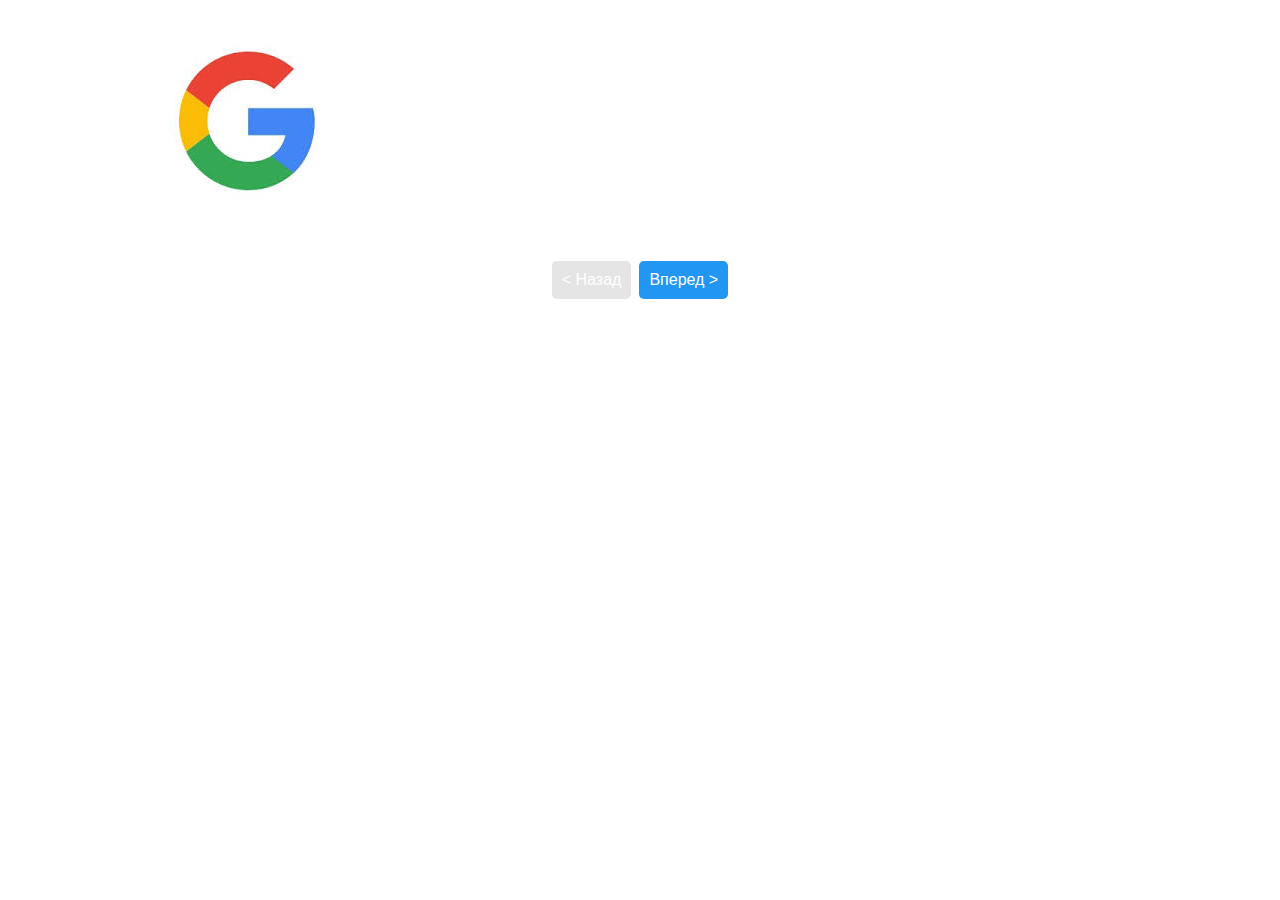
<file: Demian-Rymar/Task 2/index.html>
<!DOCTYPE html>
<html lang="en">

<head>
    <meta charset="UTF-8">
    <meta http-equiv="X-UA-Compatible" content="IE=edge">
    <meta name="viewport" content="width=device-width, initial-scale=1.0">
    <link rel="stylesheet" href="styles.css">
    <title>Task 2</title>
</head>

<body>
    <div class="gallery-container">
        <div class="gallery-image-container">
            <img src="img/image1.jpg" alt="Image 1" id="gallery-image">
        </div>

        <div class="gallery-button-container">
            <button id="previous-button" disabled>
                &lt; Назад
            </button>

            <button id="next-button">
                Вперед &gt;
            </button>
        </div>
    </div>

    <script src="main.js"></script>
</body>

</html>
</file>
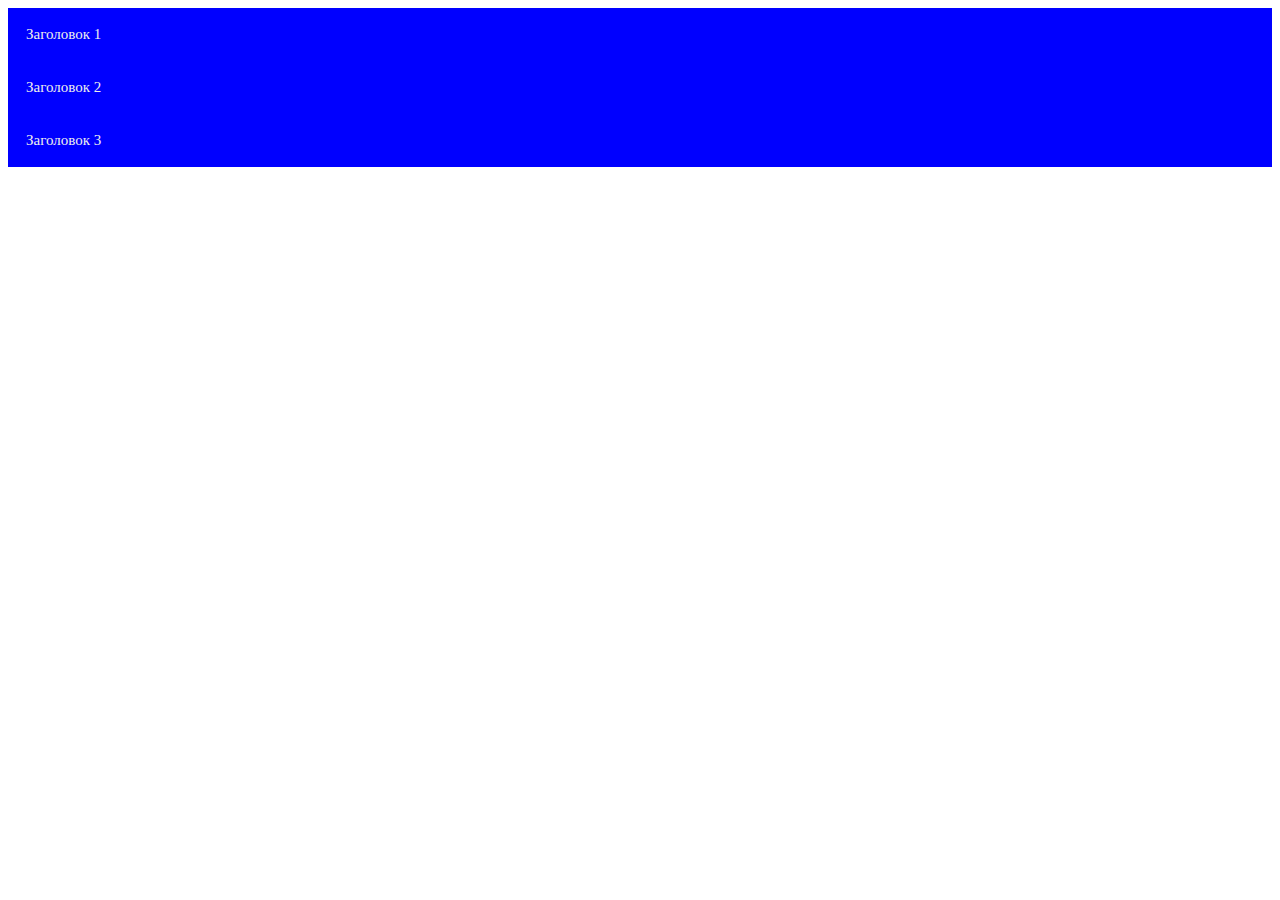
<file: Demian-Rymar/Task 3/index.html>
<!DOCTYPE html>
<html lang="en">

<head>
    <meta charset="UTF-8">
    <meta http-equiv="X-UA-Compatible" content="IE=edge">
    <meta name="viewport" content="width=device-width, initial-scale=1.0">
    <link rel="stylesheet" href="styles.css">
    <title>Task 3</title>
</head>

<body>
    <div class="accordion-container">
        <div class="accordion">
            <div class="accordion-header">
                Заголовок 1
            </div>

            <div class="accordion-content">
                <p>
                    Lorem ipsum dolor sit amet consectetur adipisicing elit. 
                    Hic laudantium eos temporibus exercitationem vitae blanditiis accusamus,<br> 
                    labore aspernatur in fugit qui autem optio repudiandae quia modi cum fugiat.<br> 
                    Quod, inventore?
                </p>
            </div>
        </div>

        <div class="accordion">
            <div class="accordion-header">
                Заголовок 2
            </div>

            <div class="accordion-content">
                <p>
                    Lorem ipsum dolor sit amet consectetur adipisicing elit. 
                    Hic laudantium eos temporibus exercitationem vitae blanditiis accusamus,<br> 
                    labore aspernatur in fugit qui autem optio repudiandae quia modi cum fugiat.<br> 
                    Quod, inventore?
                </p>
            </div>
        </div>

        <div class="accordion">
            <div class="accordion-header">
                Заголовок 3
            </div>

            <div class="accordion-content">
                <p>
                    Lorem ipsum dolor sit amet consectetur adipisicing elit. 
                    Hic laudantium eos temporibus exercitationem vitae blanditiis accusamus,<br> 
                    labore aspernatur in fugit qui autem optio repudiandae quia modi cum fugiat.<br> 
                    Quod, inventore?
                </p>
            </div>
        </div>
    </div>
    <script src="main.js"></script>
</body>

</html>
</file>
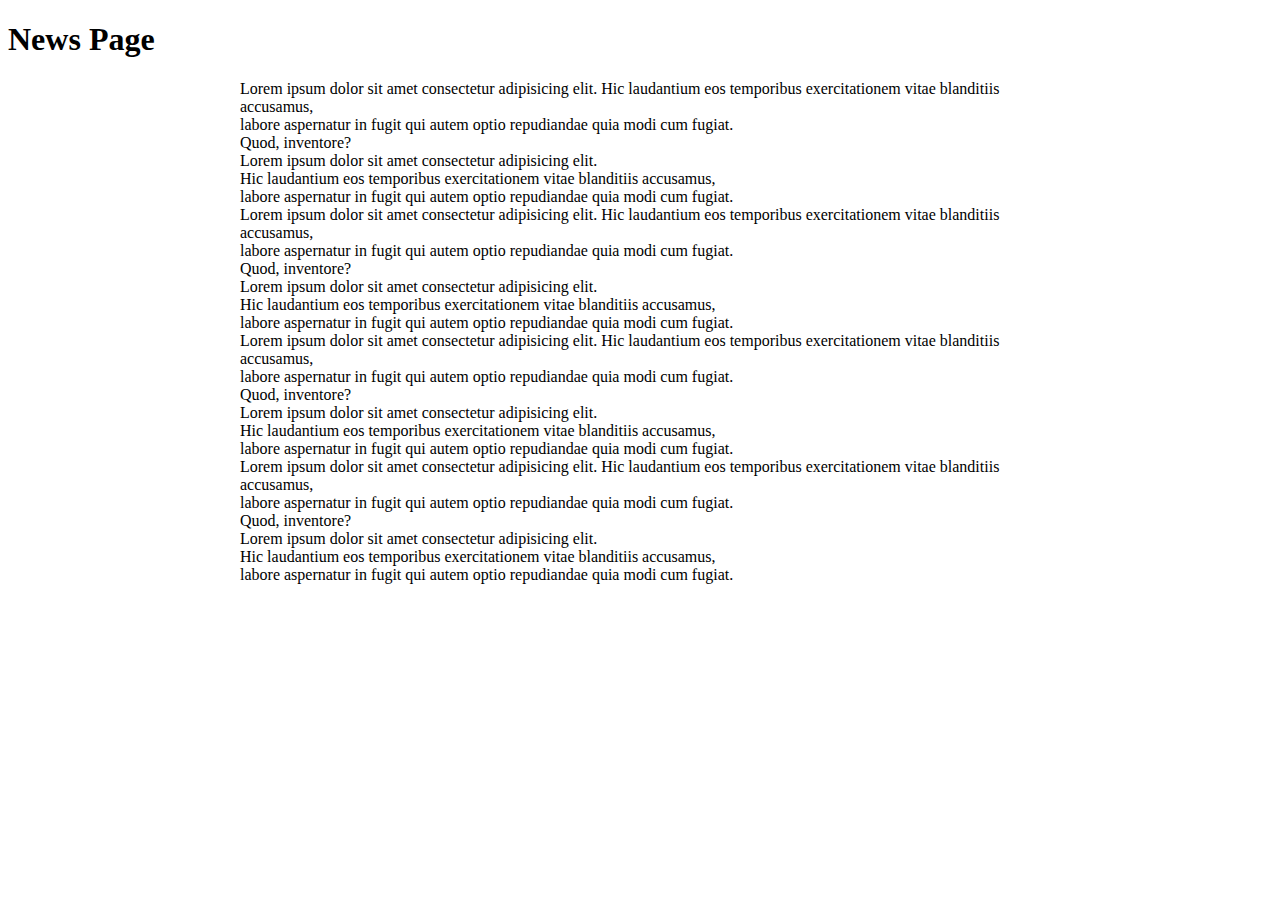
<file: Demian-Rymar/Task 4/index.html>
<!DOCTYPE html>
<html lang="en">

<head>
    <meta charset="UTF-8">
    <meta http-equiv="X-UA-Compatible" content="IE=edge">
    <meta name="viewport" content="width=device-width, initial-scale=1.0">
    <link rel="stylesheet" href="styles.css">
    <title>Task 4</title>
</head>

<body>
    <h1>
        News Page
    </h1>
    
    <div class="news-container">
        <ul id="news-list">
            <li>
                Lorem ipsum dolor sit amet consectetur adipisicing elit. 
                Hic laudantium eos temporibus exercitationem vitae blanditiis accusamus,<br> 
                labore aspernatur in fugit qui autem optio repudiandae quia modi cum fugiat.<br> 
                Quod, inventore?<br>
                Lorem ipsum dolor sit amet consectetur adipisicing elit.<br> 
                Hic laudantium eos temporibus exercitationem vitae blanditiis accusamus,<br> 
                labore aspernatur in fugit qui autem optio repudiandae quia modi cum fugiat.<br> 
            </li>

            <li>
                Lorem ipsum dolor sit amet consectetur adipisicing elit. 
                Hic laudantium eos temporibus exercitationem vitae blanditiis accusamus,<br> 
                labore aspernatur in fugit qui autem optio repudiandae quia modi cum fugiat.<br> 
                Quod, inventore?<br>
                Lorem ipsum dolor sit amet consectetur adipisicing elit.<br> 
                Hic laudantium eos temporibus exercitationem vitae blanditiis accusamus,<br> 
                labore aspernatur in fugit qui autem optio repudiandae quia modi cum fugiat.<br>
                Lorem ipsum dolor sit amet consectetur adipisicing elit. 
                Hic laudantium eos temporibus exercitationem vitae blanditiis accusamus,<br> 
                labore aspernatur in fugit qui autem optio repudiandae quia modi cum fugiat.<br> 
                Quod, inventore?<br>
                Lorem ipsum dolor sit amet consectetur adipisicing elit.<br> 
                Hic laudantium eos temporibus exercitationem vitae blanditiis accusamus,<br> 
                labore aspernatur in fugit qui autem optio repudiandae quia modi cum fugiat.<br>
            </li>

            <li>
                Lorem ipsum dolor sit amet consectetur adipisicing elit. 
                Hic laudantium eos temporibus exercitationem vitae blanditiis accusamus,<br> 
                labore aspernatur in fugit qui autem optio repudiandae quia modi cum fugiat.<br> 
                Quod, inventore?<br>
                Lorem ipsum dolor sit amet consectetur adipisicing elit.<br> 
                Hic laudantium eos temporibus exercitationem vitae blanditiis accusamus,<br> 
                labore aspernatur in fugit qui autem optio repudiandae quia modi cum fugiat.<br>
            </li>
        </ul>

        <div id="loading-indicator">
            Loading more news...
        </div>
    </div>

    <script src="main.js"></script>
</body>

</html>
</file>
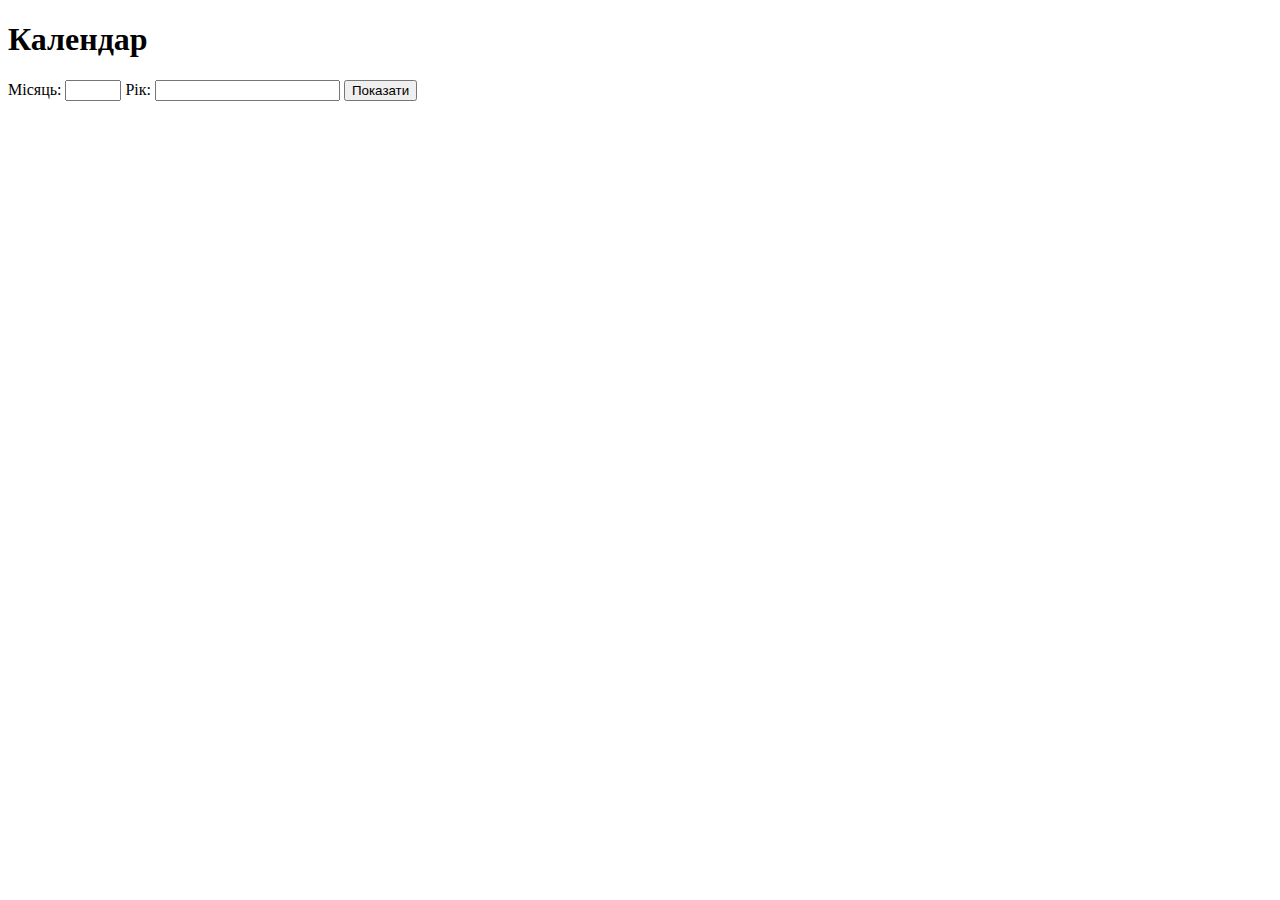
<file: Demian-Rymar/Task 5/index.html>
<!DOCTYPE html>
<html lang="en">

<head>
    <meta charset="UTF-8">
    <meta http-equiv="X-UA-Compatible" content="IE=edge">
    <meta name="viewport" content="width=device-width, initial-scale=1.0">
    <link rel="stylesheet" href="styles.css">
    <title>Task 5</title>
</head>

<body>
    <h1>
        Календар
    </h1>

    <form>
        <label for="month">
            Місяць:
        </label>

        <input type="number" id="month" min="1" max="12" required>

        <label for="year">
            Рік:
        </label>

        <input type="number" id="year" required>

        <button type="submit">
            Показати
        </button>
    </form>
    
    <div id="calendar"></div>
    <script src="main.js"></script>
</body>

</html>
</file>
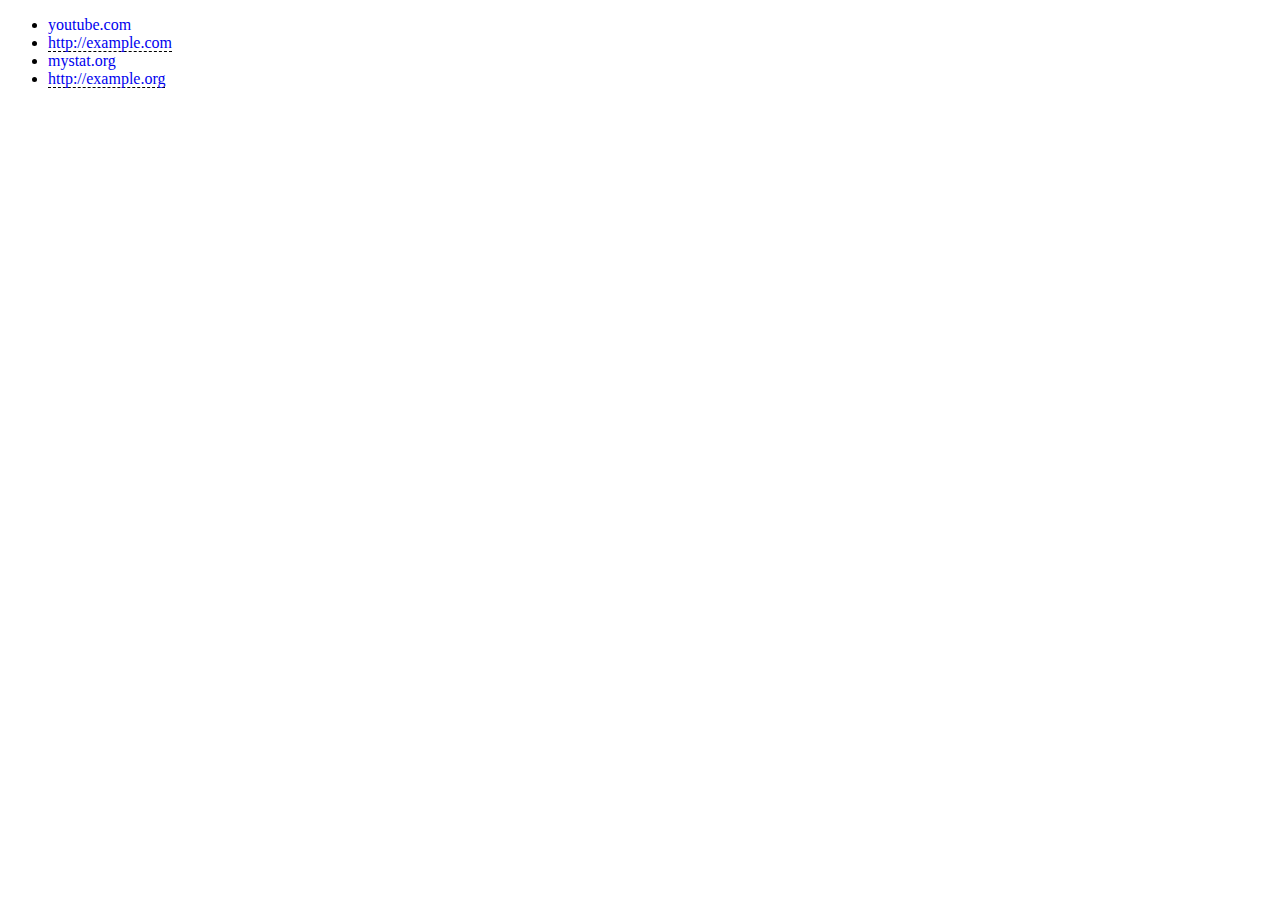
<file: Demian-Rymar/Task 6/index.html>
<!DOCTYPE html>
<html lang="en">

<head>
    <meta charset="UTF-8">
    <meta http-equiv="X-UA-Compatible" content="IE=edge">
    <meta name="viewport" content="width=device-width, initial-scale=1.0">
    <link rel="stylesheet" href="styles.css">
    <title>Task 6</title>
</head>

<body>
    <ul id="link-list">
        <li>
            <a href="#">
                youtube.com
            </a>
        </li>

        <li>
            <a href="http://example.com" class="external-link">
                http://example.com
            </a>
        </li>

        <li>
            <a href="#">
                mystat.org
            </a>
        </li>

        <li>
            <a href="http://example.org" class="external-link">
                http://example.org
            </a>
        </li>
    </ul>

    <script src="main.js"></script>
</body>

</html>
</file>
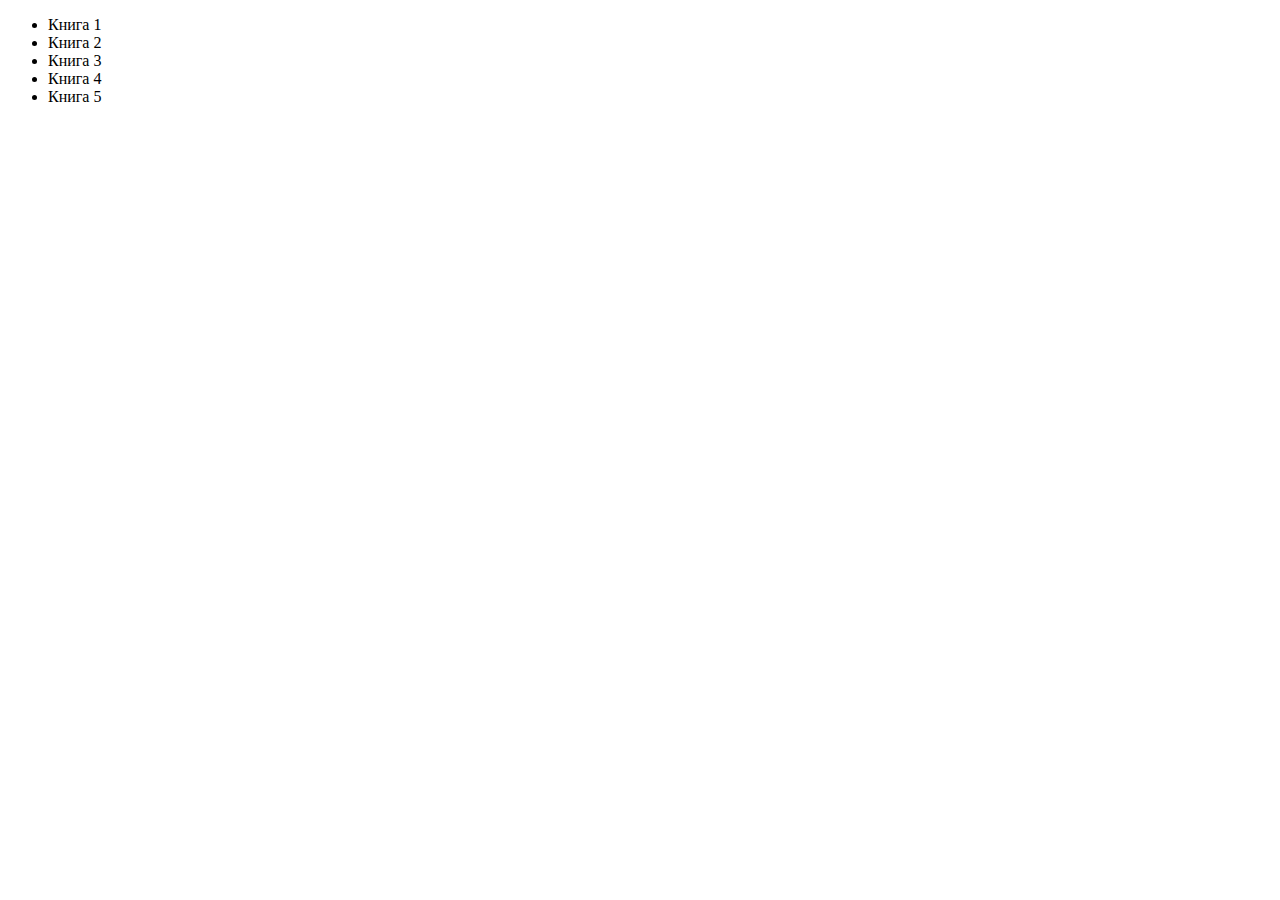
<file: Demian-Rymar/Task 7/index.html>
<!DOCTYPE html>
<html lang="en">

<head>
    <meta charset="UTF-8">
    <meta http-equiv="X-UA-Compatible" content="IE=edge">
    <meta name="viewport" content="width=device-width, initial-scale=1.0">
    <link rel="stylesheet" href="styles.css">
    <title>Task 7</title>
</head>

<body>
    <ul id="book-list">
        <li>
            Книга 1
        </li>

        <li>
            Книга 2
        </li>

        <li>
            Книга 3
        </li>

        <li>
            Книга 4
        </li>

        <li>
            Книга 5
        </li>
    </ul>

    <script src="main.js"></script>
</body>

</html>
</file>
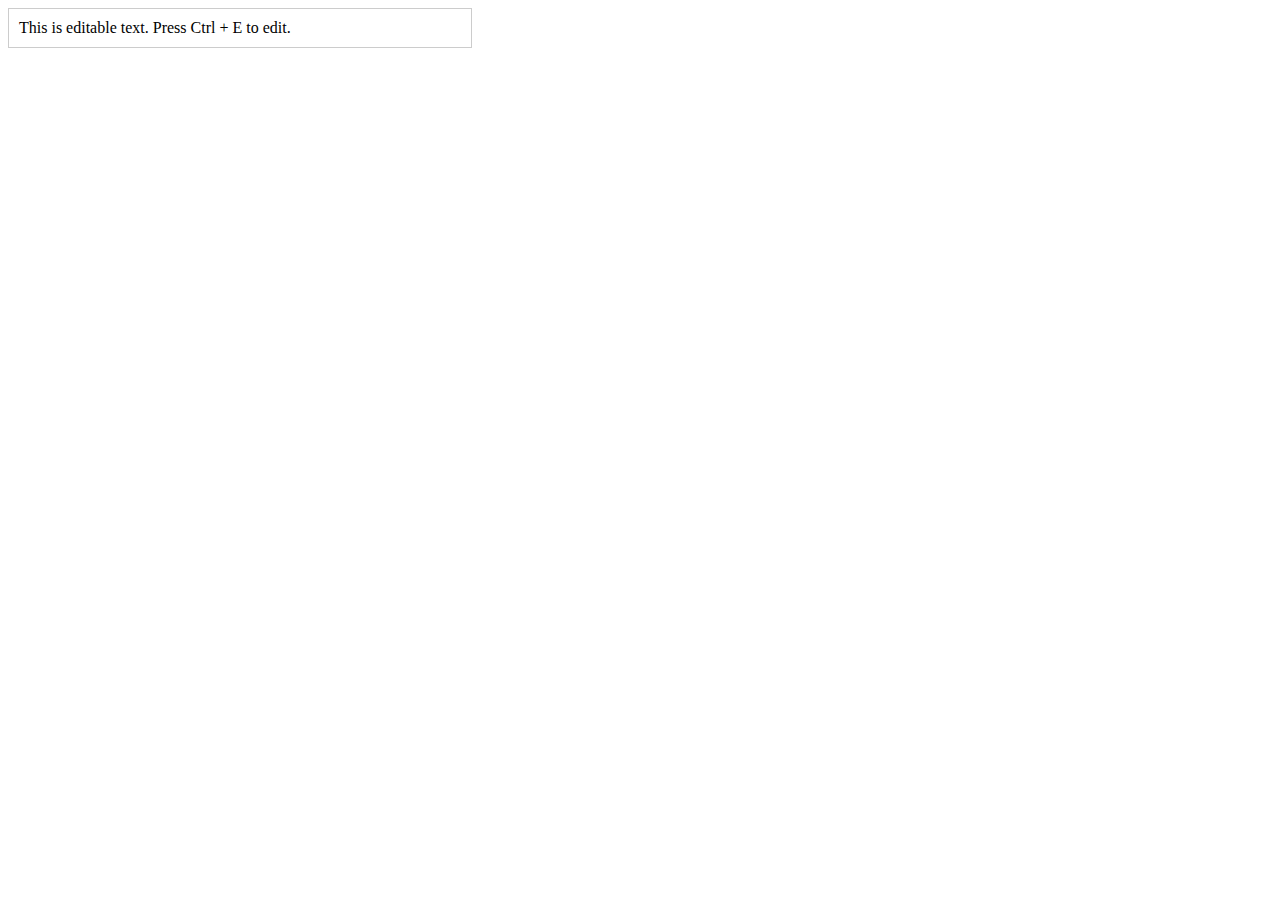
<file: Demian-Rymar/Task 8/index.html>
<!DOCTYPE html>
<html lang="en">

<head>
    <meta charset="UTF-8">
    <meta http-equiv="X-UA-Compatible" content="IE=edge">
    <meta name="viewport" content="width=device-width, initial-scale=1.0">
    <link rel="stylesheet" href="styles.css">
    <title>Task 8</title>
</head>

<body>
    <div id="editable-div">
        This is editable text. Press Ctrl + E to edit.
    </div>
    <script src="main.js"></script>
</body>

</html>
</file>
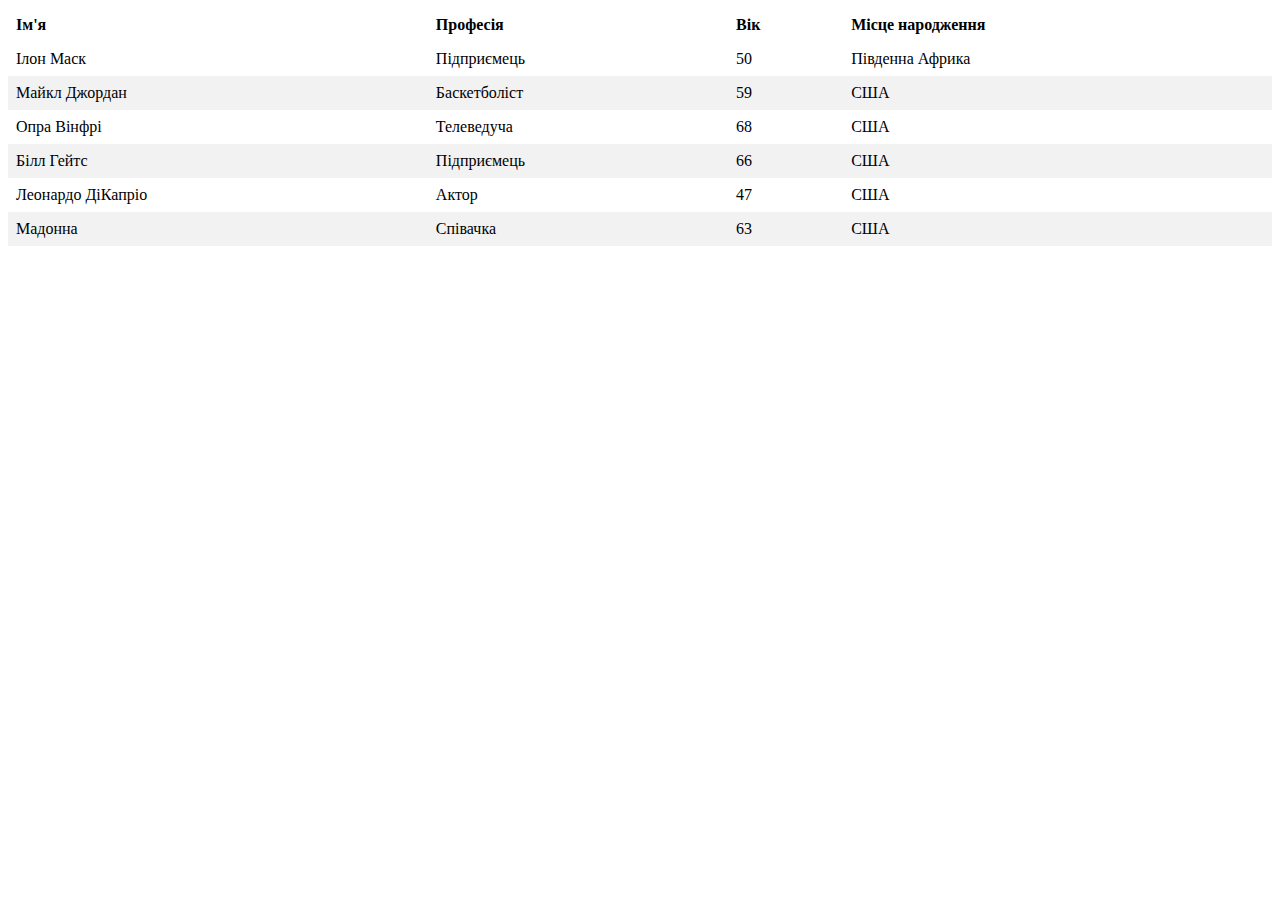
<file: Demian-Rymar/Task 9/index.html>
<!DOCTYPE html>
<html lang="en">

<head>
    <meta charset="UTF-8">
    <meta http-equiv="X-UA-Compatible" content="IE=edge">
    <meta name="viewport" content="width=device-width, initial-scale=1.0">
    <link rel="stylesheet" href="styles.css">
    <title>Task 9</title>
</head>

<body>
    <table>
        <thead>
            <tr>
                <th>Ім'я</th>
                <th>Професія</th>
                <th>Вік</th>
                <th>Місце народження</th>
            </tr>
        </thead>
        <tbody>
            <tr>
                <td>Iлон Маск</td>
                <td>Підприємець</td>
                <td>50</td>
                <td>Південна Африка</td>
            </tr>
            <tr>
                <td>Майкл Джордан</td>
                <td>Баскетболіст</td>
                <td>59</td>
                <td>США</td>
            </tr>
            <tr>
                <td>Опра Вінфрі</td>
                <td>Телеведуча</td>
                <td>68</td>
                <td>США</td>
            </tr>
            <tr>
                <td>Білл Гейтс</td>
                <td>Підприємець</td>
                <td>66</td>
                <td>США</td>
            </tr>
            <tr>
                <td>Леонардо ДіКапріо</td>
                <td>Актор</td>
                <td>47</td>
                <td>США</td>
            </tr>
            <tr>
                <td>Мадонна</td>
                <td>Співачка</td>
                <td>63</td>
                <td>США</td>
            </tr>
        </tbody>
    </table>
    <script src="main.js"></script>
</body>

</html>
</file>
<file: Demian-Rymar/Task 2/styles.css>
.gallery-image-container {
  width: 80%;
  margin: 0 auto;
}

#gallery-image {
  max-width: 100%;
}

.gallery-button-container {
  width: 80%;
  margin: 20px auto;
  text-align: center;
}

button {
  background-color: #2196F3;
  border: none;
  color: white;
  padding: 10px;
  text-align: center;
  text-decoration: none;
  display: inline-block;
  font-size: 16px;
  margin: 4px 2px;
  cursor: pointer;
  border-radius: 5px;
}

button:disabled {
  background-color: #ccc;
  cursor: not-allowed;
}

.disabled {
  opacity: 0.5;
  cursor: not-allowed;
}/*# sourceMappingURL=styles.css.map */
</file>
<file: Demian-Rymar/Task 3/styles.css>
.accordion-header {
  background-color: blue;
  color: #eee;
  cursor: pointer;
  padding: 18px;
  border: none;
  text-align: left;
  outline: none;
  font-size: 15px;
  transition: 0.4s;
}

.active,
.accordion-header:hover {
  background-color: darkblue;
}

.accordion-content {
  padding: 0 18px;
  background-color: cyan;
  max-height: 0;
  overflow: hidden;
  transition: max-height 0.2s ease-out;
}/*# sourceMappingURL=styles.css.map */
</file>
<file: Demian-Rymar/Task 4/styles.css>
.news-container {
  max-width: 800px;
  margin: 0 auto;
}

#news-list {
  list-style: none;
  padding: 0;
}

#loading-indicator {
  display: none;
  text-align: center;
  margin-top: 20px;
  font-size: 1.2em;
  color: gray;
}/*# sourceMappingURL=styles.css.map */
</file>
<file: Demian-Rymar/Task 5/styles.css>
table {
  border-collapse: collapse;
}

td,
th {
  border: 1px solid black;
  padding: 5px;
  text-align: center;
}

th {
  background-color: #ccc;
}/*# sourceMappingURL=styles.css.map */
</file>
<file: Demian-Rymar/Task 6/styles.css>
.external-link {
  border-bottom: 1px dashed black;
}

a {
  text-decoration: none;
}/*# sourceMappingURL=styles.css.map */
</file>
<file: Demian-Rymar/Task 7/styles.css>
.selected {
  color: orange;
  font-weight: bold;
}/*# sourceMappingURL=styles.css.map */
</file>
<file: Demian-Rymar/Task 8/styles.css>
div {
  font-size: 16px;
  padding: 10px;
  border: 1px solid #ccc;
  width: 35%;
}

textarea {
  font-size: 16px;
  padding: 10px;
  border: 1px solid #ccc;
  width: 35%;
}/*# sourceMappingURL=styles.css.map */
</file>
<file: Demian-Rymar/Task 9/styles.css>
@charset "UTF-8";
table {
  border-collapse: collapse;
  width: 100%;
}

th,
td {
  padding: 8px;
  text-align: left;
}

th {
  cursor: pointer;
}

th:hover {
  background-color: #ddd;
}

tr:nth-child(even) {
  background-color: #f2f2f2;
}

th.sort-asc::after {
  content: "▲";
}

th.sort-desc::after {
  content: "▼";
}/*# sourceMappingURL=styles.css.map */
</file>
